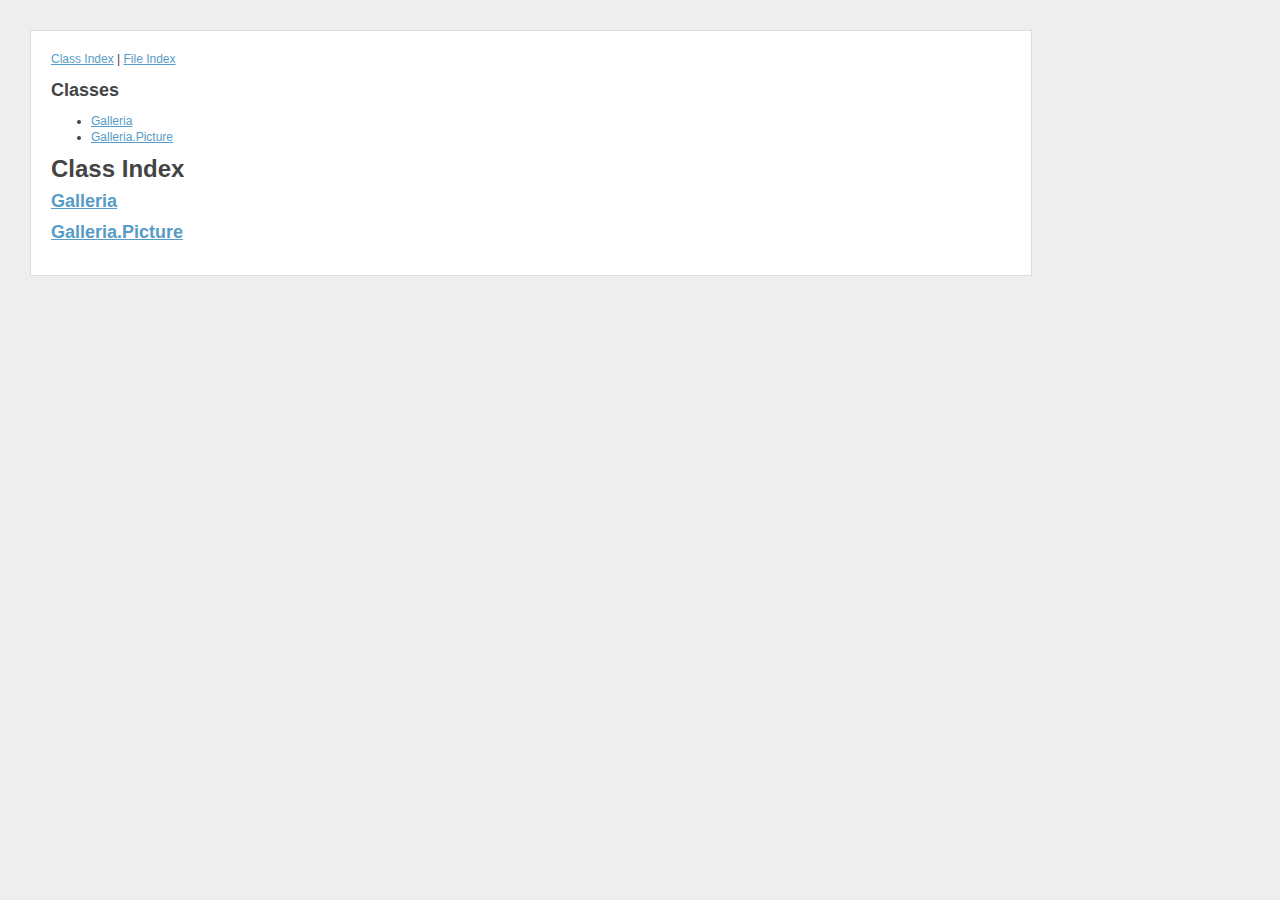
<file: _js/docs/API reference/index.html>
<!DOCTYPE html PUBLIC "-//W3C//DTD XHTML 1.0 Transitional//EN"
        "http://www.w3.org/TR/xhtml1/DTD/xhtml1-transitional.dtd">
<html xmlns="http://www.w3.org/1999/xhtml" xml:lang="en" lang="en">
	<head>
		<meta http-equiv="content-type" content="text/html; charset=utf-8" />
		
		<title>Galleria API Reference - Index</title>
		<meta name="generator" content="JsDoc Toolkit" />
		
		<style type="text/css">
		html{background:#eee;}
body{width:960px;margin:30px;border:1px solid #ddd;padding:20px;
    background:#fff;font:12px/16px arial,sans-serif;color:#444;}
a{color:#579CC7;}
hr{display:none!important;}
th{text-align:left;background:#eee;}
th:first-child,
td:first-child{width:100px;}
td,th{border-left:1px solid #ddd;border-bottom:1px solid #ddd;padding:6px;vertical-align:top;}
table{border-right:1px solid #ddd;border-top:1px solid #ddd;}
caption{text-align:left;font:normal 16px/1.1 georgia,serif;margin:18px 0 9px;}

#index *{text-align:left!important;}

tr.active th,
tr.active td{background:#eee;color:#000;}

tr.hover th,
tr.hover td{background:#ffc;color:#000;}

.summaryTable{width:400px;}

.nameDescription .fixedFont{font-size:16px;margin-bottom:6px;display:block;color:#000;}
.nameDescription{color:#888;}
.nameDescription a{color:#000;text-decoration:none;}

.attributes{text-align:right;color:#888;}

#detail-view{position:fixed;top:40px;left:470px;
width:500px;border:1px solid #ddd;padding:20px;}

#detail-view .fixedFont{color:#888;margin-bottom:12px;font-size:18px;color:#000;}
#detail-view .fixedFont .light{display:none;}
#detail-view .fixedFont.light{font-size:12px;color:#888;}
dt{margin-top:4px;}
#detail-view dt.heading{border-top:1px solid #ddd;padding-top:8px;
    margin:12px 0 6px;font-weight:bold;color:#000;}
#detail-view dd{margin:0;}

.sectionTitle{display:none!important;}
		</style>
	</head>
	
	<body>
		<div id="header">
</div>
		
		<div id="index">
			<div align="center"><a href="index.html">Class Index</a>
| <a href="files.html">File Index</a></div>
<hr />
<h2>Classes</h2>
<ul class="classList">
	
	
	
	<li><a href="symbols/Galleria.html">Galleria</a></li>
	
	<li><a href="symbols/Galleria.Picture.html">Galleria.Picture</a></li>
	
</ul>
<hr />
		</div>
		
		<div id="content">
			<h1 class="classTitle">Class Index</h1>
			
			
			
			<hr />
			
			
    			<div>
    				<h2><a href="symbols/Galleria.html">Galleria</a></h2>
    				
    			</div>
    		
			<hr />
			
			
    			<div>
    				<h2><a href="symbols/Galleria.Picture.html">Galleria.Picture</a></h2>
    				
    			</div>
    		
			<hr />
			
			
		</div>
	</body>
</html>
</file>
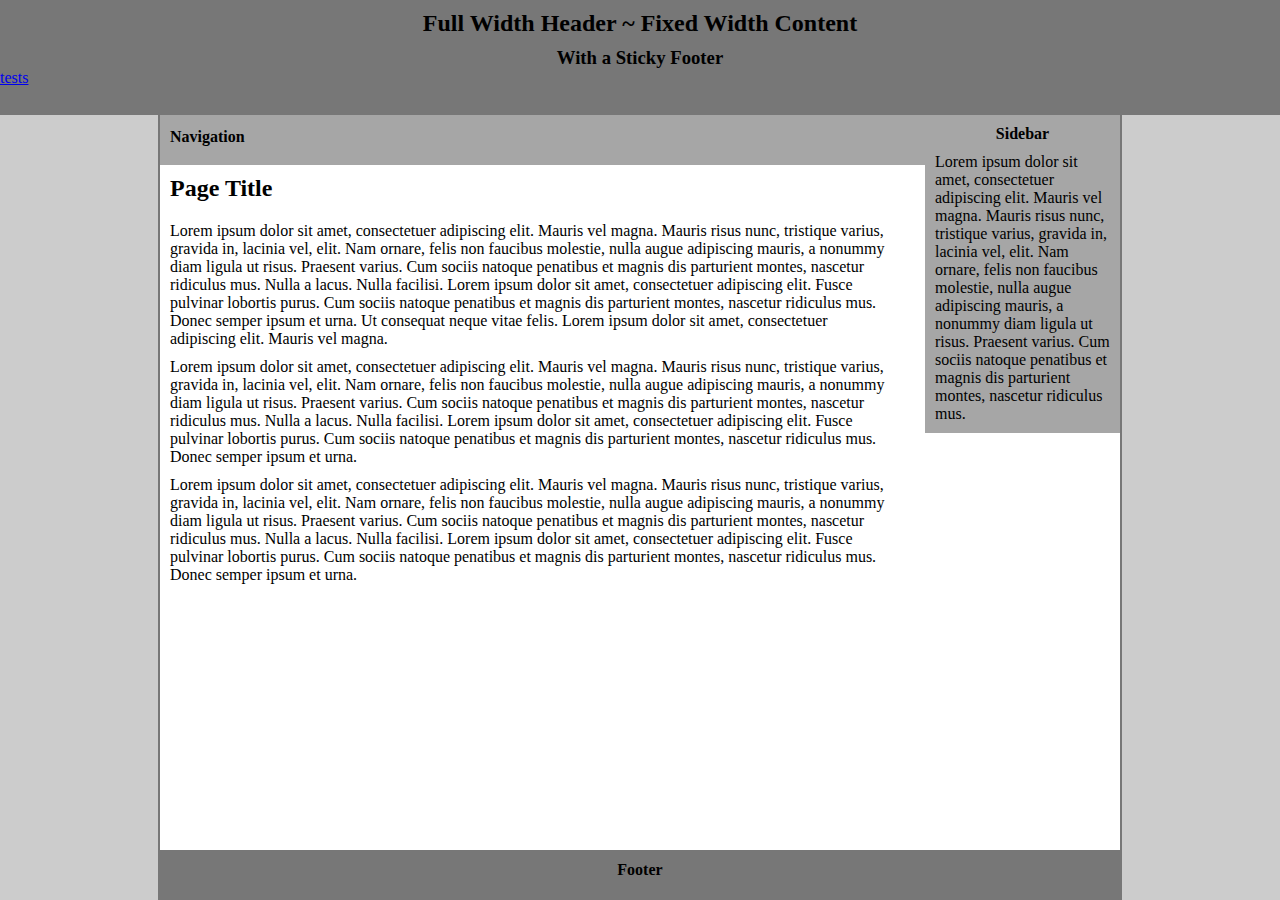
<file: sticky-footer.html>
<!DOCTYPE html PUBLIC "-//W3C//DTD XHTML 1.0 Strict//EN" "http://www.w3.org/TR/xhtml1/DTD/xhtml1-strict.dtd">
<html xmlns="http://www.w3.org/1999/xhtml" xml:lang="en" lang="en">
<head>
<meta http-equiv="Content-Type" content="text/html; charset=utf-8"/>
<title>Full Width Header ~ Fixed Width Content</title>
<meta http-equiv="Content-Type" content="text/html; charset=iso-8859-1" />
<style type="text/css">
/*------ Resets -----*/
body, address, blockquote, dl, ol, ul, li, form, fieldset, legend, h1, h2, h3, h4, h5, h6, p, pre {
    margin:0;
    padding:0;
}
body {
    background-color: #ccc;
}
html, body {
    height: 100%; /* for sticky footer */ 
    position:absolute;/* Opera height trigger*/
    width:100%;
}
#header {
    height: 115px;
    width:100%;
    min-width:962px;
    margin-bottom:-115px;
    background-color: #777;
    position:relative;
}
* html #header {
    width: 100%; /* Fallback width if javascript is off */
    width: expression(  
    (document.documentElement.clientWidth < 964) ? "962px" : "auto");
}
#wrapper {
    min-height:100%; /* for sticky footer */
    width: 960px;
    background: white;
    margin:0 auto;
    border-left:2px solid #777; /*border width added to header and footer widths*/
    border-right:2px solid #777; /*border width added to header and footer widths*/
}
* html #wrapper {height:100%;} /*for ie6, same as min-height*/

#clearheader{height:115px; background:#ccc} /*clear header without margins or padding*/

#navbar {
    float:left;
    height: 50px;
    width: 765px;
    background-color:#A6A6A6;
}
#sidebar {
    float: right;
    width: 195px;
    background-color: #A6A6A6;
}
#content {
    background-color: #fff;
    width: 735px;
    float: left;
}
#clearfooter{clear:both; height:50px;} /*For a sticky footer*/
#footer {
    width: 962px;
    background-color: #777;
    height:50px;
    margin:-50px auto 0 auto; /*pull footer back into viewport and center*/
}
h1,h2,h3,h4,h5 {padding-top:10px; text-align:center;}
#navbar h4 {line-height:1.5em; padding:10px; text-align:left}
#content h2 {text-align:left; padding: 10px;}
#footer h4 {line-height:1.25em;}
p {margin:10px;}

</style>

</head>
<body>

<div id="header">
    <h2>Full Width Header ~ Fixed Width Content</h2>
    <h3>With a Sticky Footer</h3>
<a href="#">tests</a>
</div><!-- end #header -->

<div id="wrapper">
    <div id="clearheader"></div>
        <div id="sidebar">
            <h4>Sidebar</h4>
            <p>Lorem ipsum dolor sit amet, consectetuer adipiscing elit.
            Mauris vel magna. Mauris risus nunc, tristique varius, gravida in,
            lacinia vel, elit. Nam ornare, felis non faucibus molestie, nulla augue
            adipiscing mauris, a nonummy diam ligula ut risus. Praesent varius. Cum
            sociis natoque penatibus et magnis dis parturient montes, nascetur
            ridiculus mus.</p>
        </div><!-- end #sidebar -->
        <div id="navbar">
            <h4>Navigation</h4>
        </div><!-- end #navbar -->
        <div id="content">
            <h2>Page Title</h2>
            
            <p>Lorem ipsum dolor sit amet, consectetuer adipiscing elit.
            Mauris vel magna. Mauris risus nunc, tristique varius, gravida in,
            lacinia vel, elit. Nam ornare, felis non faucibus molestie, nulla augue
            adipiscing mauris, a nonummy diam ligula ut risus. Praesent varius. Cum
            sociis natoque penatibus et magnis dis parturient montes, nascetur
            ridiculus mus. Nulla a lacus. Nulla facilisi. Lorem ipsum dolor sit amet,
            consectetuer adipiscing elit. Fusce pulvinar lobortis purus. Cum sociis
            natoque penatibus et magnis dis parturient montes, nascetur ridiculus
            mus. Donec semper ipsum et urna. Ut consequat neque vitae felis.
            Lorem ipsum dolor sit amet, consectetuer adipiscing elit.
            Mauris vel magna.</p>
            
            <p>Lorem ipsum dolor sit amet, consectetuer adipiscing elit.
            Mauris vel magna. Mauris risus nunc, tristique varius, gravida in,
            lacinia vel, elit. Nam ornare, felis non faucibus molestie, nulla augue
            adipiscing mauris, a nonummy diam ligula ut risus. Praesent varius. Cum
            sociis natoque penatibus et magnis dis parturient montes, nascetur
            ridiculus mus. Nulla a lacus. Nulla facilisi. Lorem ipsum dolor sit amet,
            consectetuer adipiscing elit. Fusce pulvinar lobortis purus. Cum sociis
            natoque penatibus et magnis dis parturient montes, nascetur ridiculus
            mus. Donec semper ipsum et urna.</p>
            
            <p>Lorem ipsum dolor sit amet, consectetuer adipiscing elit.
            Mauris vel magna. Mauris risus nunc, tristique varius, gravida in,
            lacinia vel, elit. Nam ornare, felis non faucibus molestie, nulla augue
            adipiscing mauris, a nonummy diam ligula ut risus. Praesent varius. Cum
            sociis natoque penatibus et magnis dis parturient montes, nascetur
            ridiculus mus. Nulla a lacus. Nulla facilisi. Lorem ipsum dolor sit amet,
            consectetuer adipiscing elit. Fusce pulvinar lobortis purus. Cum sociis
            natoque penatibus et magnis dis parturient montes, nascetur ridiculus
            mus. Donec semper ipsum et urna.</p>

        </div><!-- end content -->
    <div id="clearfooter"></div>
</div> <!-- end wrapper -->
<div id="footer"><h4>Footer</h4></div>
</body>
</html>
</file>
